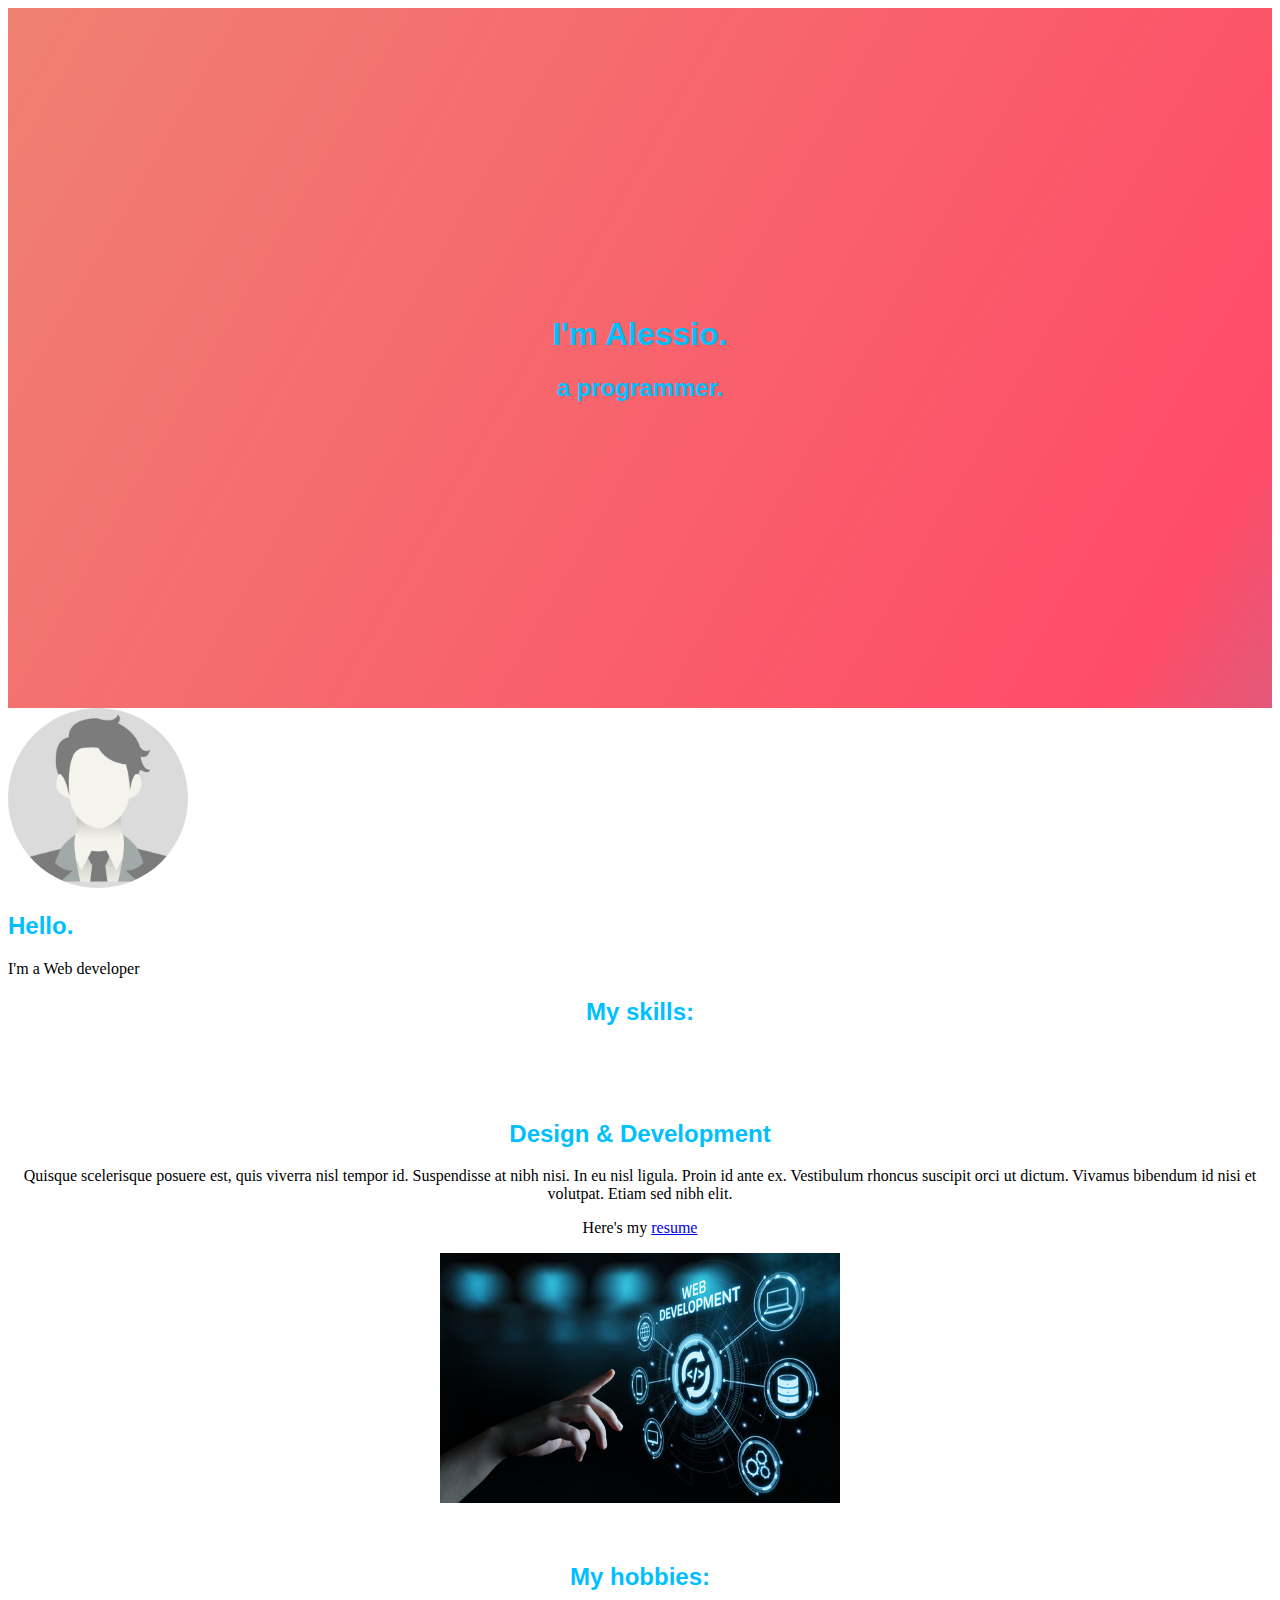
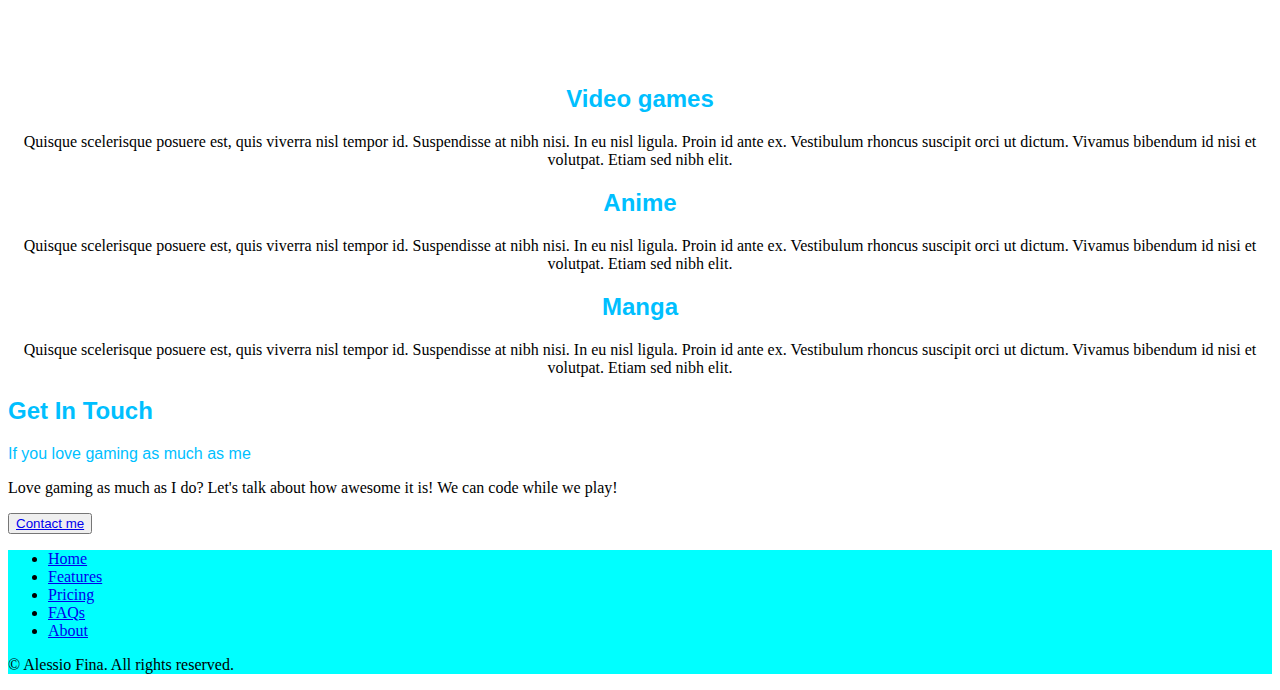
<file: index.html>
<!DOCTYPE html>

<html>
<head>
  <meta charset="UTF-8">
  <link href="https://cdn.jsdelivr.net/npm/bootstrap@5.3.7/dist/css/bootstrap.min.css" rel="stylesheet" integrity="sha384-LN+7fdVzj6u52u30Kp6M/trliBMCMKTyK833zpbD+pXdCLuTusPj697FH4R/5mcr" crossorigin="anonymous">
  <link rel="stylesheet" href="style.css">
  <title> Alessio Fina</title>
</head>

<body>
<div class="container idk">
  <section  class="gradient-background">
    <div class="title">
      <h1> I'm Alessio.</h1>
      <h2> a programmer.</h2>
    </div>
  </section>
   <div id="hero">
    <div class="px-4 py-5 my-5 text-center"> <img class="d-block mx-auto mb-4 holder" src="./Place holder.jpg" alt="foto place holder" width="180" height="180"> <h2>Hello.</h2> <div class="col-lg-6 mx-auto"> <p class="lead mb-4">I'm a Web developer</p> <div class="d-grid gap-2 d-sm-flex justify-content-sm-center"></div> </div> </div>
   </div>
   <div id="resume">
    <h2> My skills:</h2> <br /> <br /> <br />
    <div class="row featurette"> <div class="col-md-7 order-md-2"> <h2 class="featurette-heading fw-normal lh-1">Design & Development </h2> <p class="lead">Quisque scelerisque posuere est, quis viverra nisl tempor id. Suspendisse at nibh nisi. In eu nisl ligula. Proin id ante ex. Vestibulum rhoncus suscipit orci ut dictum. Vivamus bibendum id nisi et volutpat. Etiam sed nibh elit.</p> <p> Here's my <a href="./Resume/index.html">resume</a></p> </div> <div class="col-md-5 order-md-1"> <img src="./Web Development.jpg" alt="Web Development" width="400" height="250" > </div> </div> <br /> <br />
   </div>
   <div id="hobby">
    <h2> My hobbies: </h2> <br /> <br /> <br />
    <div class="row"> <div class="col-lg-4">  <h2 class="fw-normal">Video games</h2> <p>Quisque scelerisque posuere est, quis viverra nisl tempor id. Suspendisse at nibh nisi. In eu nisl ligula. Proin id ante ex. Vestibulum rhoncus suscipit orci ut dictum. Vivamus bibendum id nisi et volutpat. Etiam sed nibh elit.</p> </div><!-- /.col-lg-4 --> <div class="col-lg-4"> <h2 class="fw-normal">Anime</h2> <p>Quisque scelerisque posuere est, quis viverra nisl tempor id. Suspendisse at nibh nisi. In eu nisl ligula. Proin id ante ex. Vestibulum rhoncus suscipit orci ut dictum. Vivamus bibendum id nisi et volutpat. Etiam sed nibh elit.</p> </div><!-- /.col-lg-4 --> <div class="col-lg-4"> <h2 class="fw-normal">Manga</h2> <p>Quisque scelerisque posuere est, quis viverra nisl tempor id. Suspendisse at nibh nisi. In eu nisl ligula. Proin id ante ex. Vestibulum rhoncus suscipit orci ut dictum. Vivamus bibendum id nisi et volutpat. Etiam sed nibh elit.</p> </div><!-- /.col-lg-4 --> </div>
   </div>
   <div id="contact">
    <div class="px-4 py-5 my-5 text-center"> <h2>Get In Touch</h2> <div class="col-lg-6 mx-auto"> <p class="lead mb-4 also">If you love gaming as much as me</p> <p> Love gaming as much as I do? Let's talk about how awesome it is! We can code while we play!</p> <div class="d-grid gap-2 d-sm-flex justify-content-sm-center"> <button type="button" class="btn btn-primary btn-lg px-4 gap-3"> <a href="./Resume/contact.html">Contact me</a> </button> </div> </div> </div>
   </div>
   <div id="footer">
    <footer class="py-3 my-4"> <ul class="nav justify-content-center border-bottom pb-3 mb-3"> <li class="nav-item"><a href="#" class="nav-link px-2 text-body-secondary">Home</a></li> <li class="nav-item"><a href="#" class="nav-link px-2 text-body-secondary">Features</a></li> <li class="nav-item"><a href="#" class="nav-link px-2 text-body-secondary">Pricing</a></li> <li class="nav-item"><a href="#" class="nav-link px-2 text-body-secondary">FAQs</a></li> <li class="nav-item"><a href="#" class="nav-link px-2 text-body-secondary">About</a></li> </ul> <p class="text-center text-body-secondary">© Alessio Fina. All rights reserved.</p> </footer>
   </div>


</div>
<script src="https://cdn.jsdelivr.net/npm/bootstrap@5.3.7/dist/js/bootstrap.bundle.min.js" integrity="sha384-ndDqU0Gzau9qJ1lfW4pNLlhNTkCfHzAVBReH9diLvGRem5+R9g2FzA8ZGN954O5Q" crossorigin="anonymous"></script>
</body>

</html>
</file>
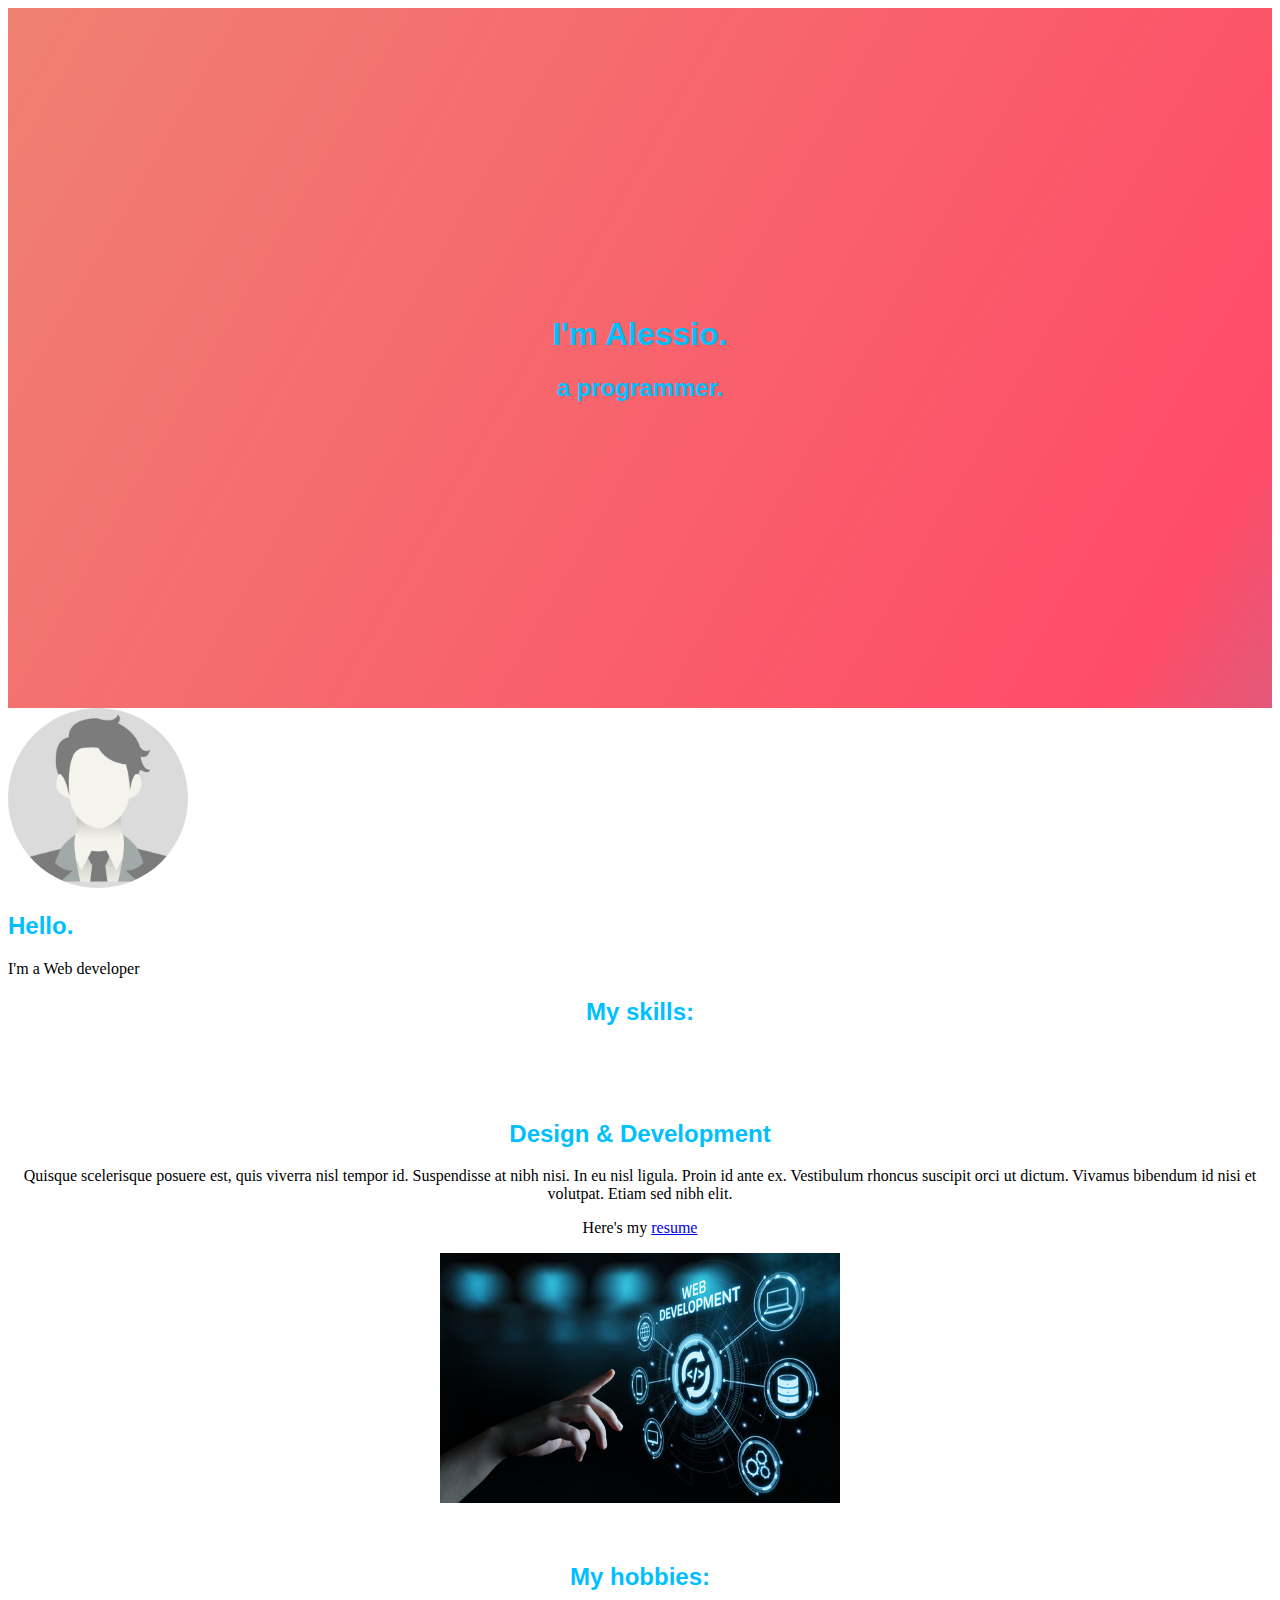
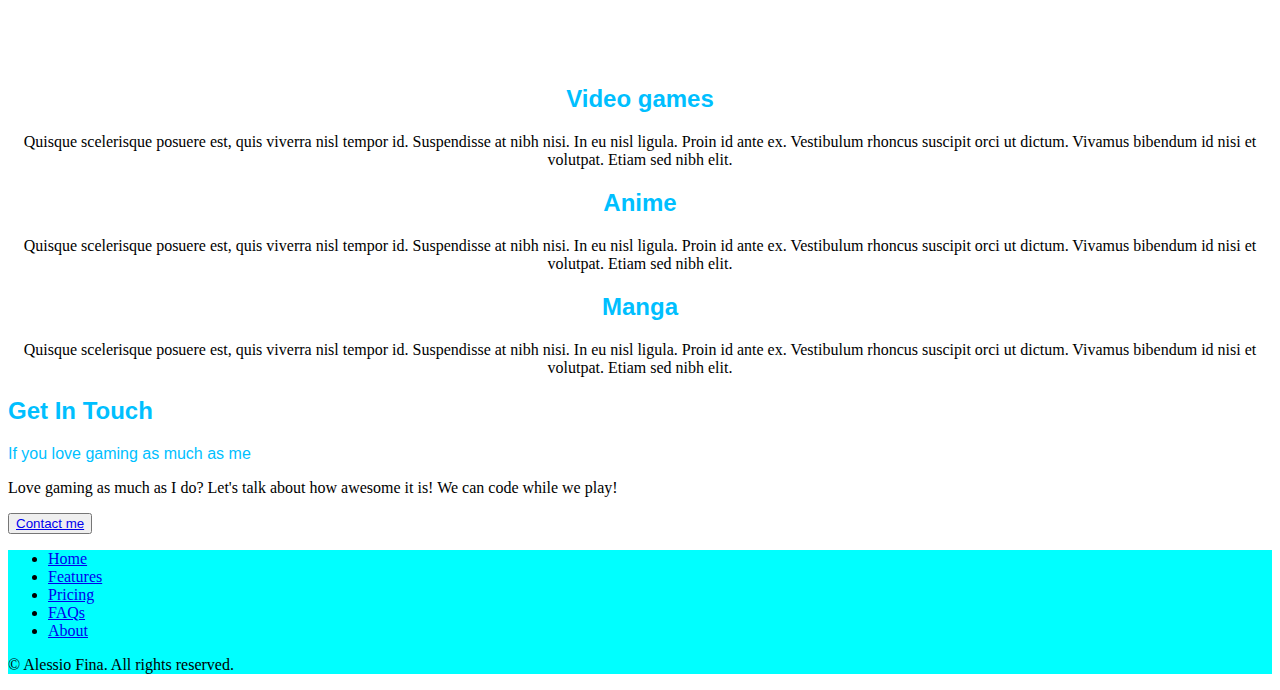
<file: Prova.html>
<!DOCTYPE html>

<html>
<head>
  <meta charset="UTF-8">
  <link href="https://cdn.jsdelivr.net/npm/bootstrap@5.3.7/dist/css/bootstrap.min.css" rel="stylesheet" integrity="sha384-LN+7fdVzj6u52u30Kp6M/trliBMCMKTyK833zpbD+pXdCLuTusPj697FH4R/5mcr" crossorigin="anonymous">
  <link rel="stylesheet" href="style.css">
  <title> Alessio Fina</title>
</head>

<body>
<div class="container idk">
  <section  class="gradient-background">
    <div class="title">
      <h1> I'm Alessio.</h1>
      <h2> a programmer.</h2>
    </div>
  </section>
   <div id="hero">
    <div class="px-4 py-5 my-5 text-center"> <img class="d-block mx-auto mb-4 holder" src="./Place holder.jpg" alt="foto place holder" width="180" height="180"> <h2>Hello.</h2> <div class="col-lg-6 mx-auto"> <p class="lead mb-4">I'm a Web developer</p> <div class="d-grid gap-2 d-sm-flex justify-content-sm-center"></div> </div> </div>
   </div>
   <div id="resume">
    <h2> My skills:</h2> <br /> <br /> <br />
    <div class="row featurette"> <div class="col-md-7 order-md-2"> <h2 class="featurette-heading fw-normal lh-1">Design & Development </h2> <p class="lead">Quisque scelerisque posuere est, quis viverra nisl tempor id. Suspendisse at nibh nisi. In eu nisl ligula. Proin id ante ex. Vestibulum rhoncus suscipit orci ut dictum. Vivamus bibendum id nisi et volutpat. Etiam sed nibh elit.</p> <p> Here's my <a href="./Resume/index.html">resume</a></p> </div> <div class="col-md-5 order-md-1"> <img src="./Web Development.jpg" alt="Web Development" width="400" height="250" > </div> </div> <br /> <br />
   </div>
   <div id="hobby">
    <h2> My hobbies: </h2> <br /> <br /> <br />
    <div class="row"> <div class="col-lg-4">  <h2 class="fw-normal">Video games</h2> <p>Quisque scelerisque posuere est, quis viverra nisl tempor id. Suspendisse at nibh nisi. In eu nisl ligula. Proin id ante ex. Vestibulum rhoncus suscipit orci ut dictum. Vivamus bibendum id nisi et volutpat. Etiam sed nibh elit.</p> </div><!-- /.col-lg-4 --> <div class="col-lg-4"> <h2 class="fw-normal">Anime</h2> <p>Quisque scelerisque posuere est, quis viverra nisl tempor id. Suspendisse at nibh nisi. In eu nisl ligula. Proin id ante ex. Vestibulum rhoncus suscipit orci ut dictum. Vivamus bibendum id nisi et volutpat. Etiam sed nibh elit.</p> </div><!-- /.col-lg-4 --> <div class="col-lg-4"> <h2 class="fw-normal">Manga</h2> <p>Quisque scelerisque posuere est, quis viverra nisl tempor id. Suspendisse at nibh nisi. In eu nisl ligula. Proin id ante ex. Vestibulum rhoncus suscipit orci ut dictum. Vivamus bibendum id nisi et volutpat. Etiam sed nibh elit.</p> </div><!-- /.col-lg-4 --> </div>
   </div>
   <div id="contact">
    <div class="px-4 py-5 my-5 text-center"> <h2>Get In Touch</h2> <div class="col-lg-6 mx-auto"> <p class="lead mb-4 also">If you love gaming as much as me</p> <p> Love gaming as much as I do? Let's talk about how awesome it is! We can code while we play!</p> <div class="d-grid gap-2 d-sm-flex justify-content-sm-center"> <button type="button" class="btn btn-primary btn-lg px-4 gap-3"> <a href="./Resume/contact.html">Contact me</a> </button> </div> </div> </div>
   </div>
   <div id="footer">
    <footer class="py-3 my-4"> <ul class="nav justify-content-center border-bottom pb-3 mb-3"> <li class="nav-item"><a href="#" class="nav-link px-2 text-body-secondary">Home</a></li> <li class="nav-item"><a href="#" class="nav-link px-2 text-body-secondary">Features</a></li> <li class="nav-item"><a href="#" class="nav-link px-2 text-body-secondary">Pricing</a></li> <li class="nav-item"><a href="#" class="nav-link px-2 text-body-secondary">FAQs</a></li> <li class="nav-item"><a href="#" class="nav-link px-2 text-body-secondary">About</a></li> </ul> <p class="text-center text-body-secondary">© Alessio Fina. All rights reserved.</p> </footer>
   </div>


</div>
<script src="https://cdn.jsdelivr.net/npm/bootstrap@5.3.7/dist/js/bootstrap.bundle.min.js" integrity="sha384-ndDqU0Gzau9qJ1lfW4pNLlhNTkCfHzAVBReH9diLvGRem5+R9g2FzA8ZGN954O5Q" crossorigin="anonymous"></script>
</body>

</html>
</file>
<file: style.css>
.idk {
    max-width: 100%;
}

.gradient-background {
    background: linear-gradient(300deg, #00bfff, #ff4c68, #ef8172);
  background-size: 180% 180%;
  animation: gradient-animation 18s ease infinite;
  height: 700px;
  align-items: center;
  align-content: center;
  text-align: center;
}

.holder {
    border-radius: 50%;
}

h1 , h2 , .also {
    font-family: sans-serif;
    color: #00bfff;
}

#hobby , #resume {
    text-align: center;
}

#footer {
    background-color: aqua;
}
</file>
